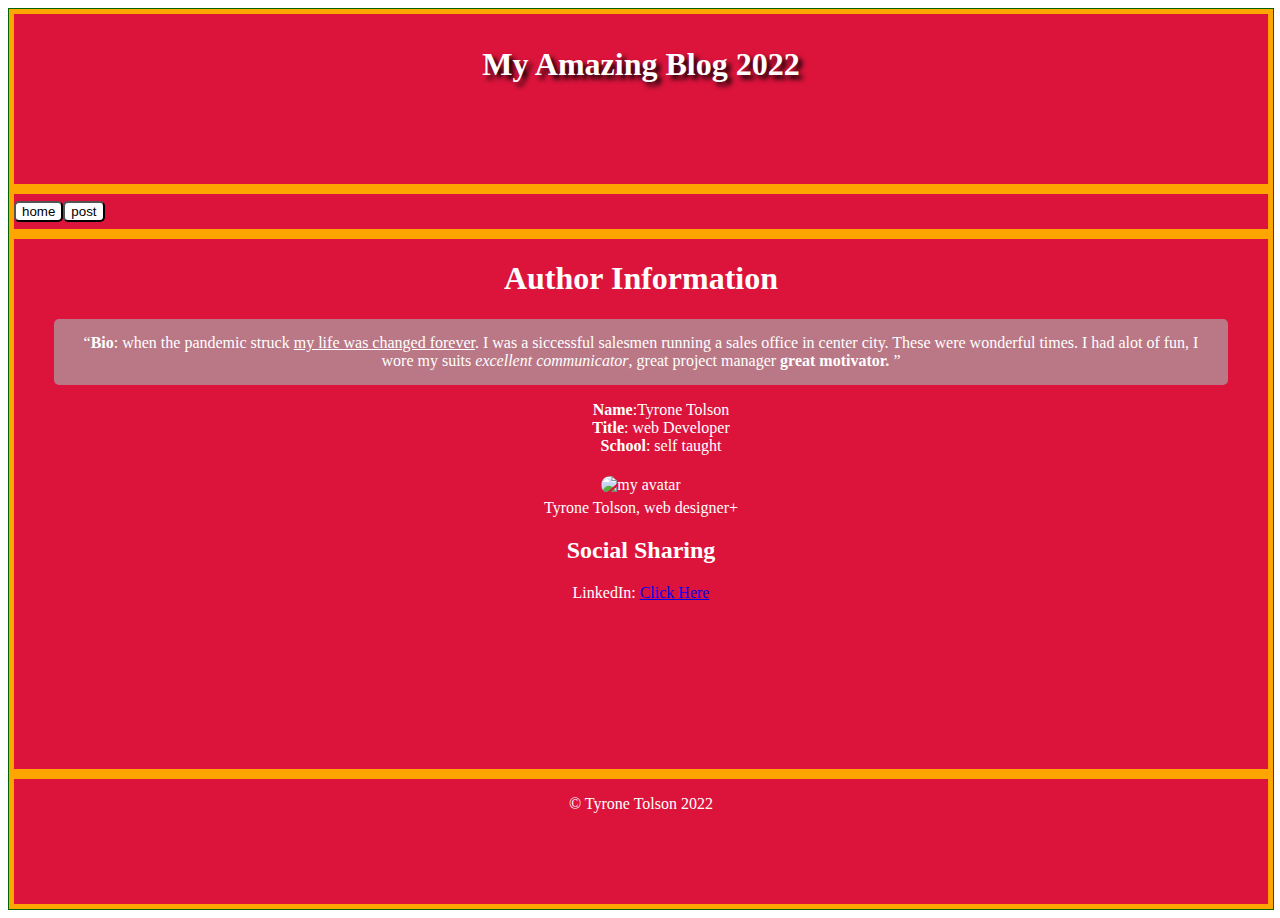
<file: pages/post.html>
<!DOCTYPE html>

<html lang="en">
    <head>
        <title>Post</title>
        <link link rel="stylesheet" href="../styles/style.css">
    </head>
    <body>
        <div class="container2">
            <header>
                <p>My Amazing Blog 2022</p>
            </header>
            <div class="nav-bar">
                <a href="../index.html">
                    <button>home</button>
                </a>
                <a>
                    <button>post</button>
                </a>
            </div>
            <section class="main">
                <h1>Author Information</h1>
                <blockquote>
                    <p><span class="entry">Bio</span>: when the pandemic struck <u>my life was changed forever</u>. I was a siccessful salesmen
                    running a sales office in center city. These were wonderful times. I had alot of fun,
                    I wore my suits <em>excellent communicator</em>, great project manager <b>great motivator.</b>
                    </p>
                </blockquote>
                <ul>
                    <li><span class="entry">Name</span>:Tyrone Tolson</li>
                    <li><span class="entry">Title</span>: web Developer</li>
                    <li><span class="entry">School</span>: self taught</li>
                </ul>
                    <figure>
                        <img class ="avatar"https://github.com/Tyrone0322/Personal-Blog-Website/blob/completed_feat/pictures/podium.jpg?raw=true" alt="my avatar">
                        <figcaption>Tyrone Tolson, web designer+</figcaption>
                    </figure>
                <h2>Social Sharing</h2>
                <p><span>LinkedIn</span>: <a href="https://www.linkedin.com/in/tyrone-tolson-32148910a/">Click Here</a></p>
            </section>
            <footer>
                <p>&#xa9 Tyrone Tolson 2022</p>
            </footer>
        </div>
    </body>
</html>
</file>
<file: styles/style.css>
/* Main CSS File with 3 required imports */

@import url("small.css");
@import url("medium.css");
@import url("large.css");

.container {

    min-width: 20em;
}

.container2 {

    min-width: 20em;
}

header {

    grid-area: head;
    font-weight: bold;
    font-size: xx-large;
    text-shadow: 4px 4px 5px #000000;
    
}

.nav-bar {

    display:flex;
    flex: auto;
    align-items: center;
    align-items: right;
    grid-area: nav;
}

.main {

    grid-area: main;
    align-items: center;
}

footer {

    grid-area: foot;   
}

.side-bar {

    display: flex;
    flex-direction: row;
    grid-area: side;
}

.side-post {

    font-style: italic;
}


button {

    border-radius: 5px;
    background-color: #FFFFFF;
    
}

h4 {

    text-decoration: underline;
} 

h3 {

    color: #000;
    font-weight: bold;
}

.card {

    margin: 5%;
    align-items: center;
    display: flex;
    margin-left: auto;
    margin-right: auto;
    flex-direction: column;
    background-color: #999999;
    width: 50%;
    border-radius: 10px;
}

.card-image {

    margin: 5%;
    max-width: 50%;
    border-radius: 10px;
}

.card-button {

    color: #090
}

.title {

    color:#000000;
}

ul {

    list-style: none;
}

.entry {

    font-weight: bold;
}

.avatar {

    height: 75px;
    width: 75px;
    margin: 5px;
    border-radius: 15px;  
}

blockquote p {
    padding: 15px;
    background: #AAAA;
    border-radius: 5px;
}

blockquote p::before {
    content: '\201C';
}

blockquote p::after {
    content: '\201D';
}

figcaption {

    font-family: cursive;
    font-weight: lighter;
}
</file>
